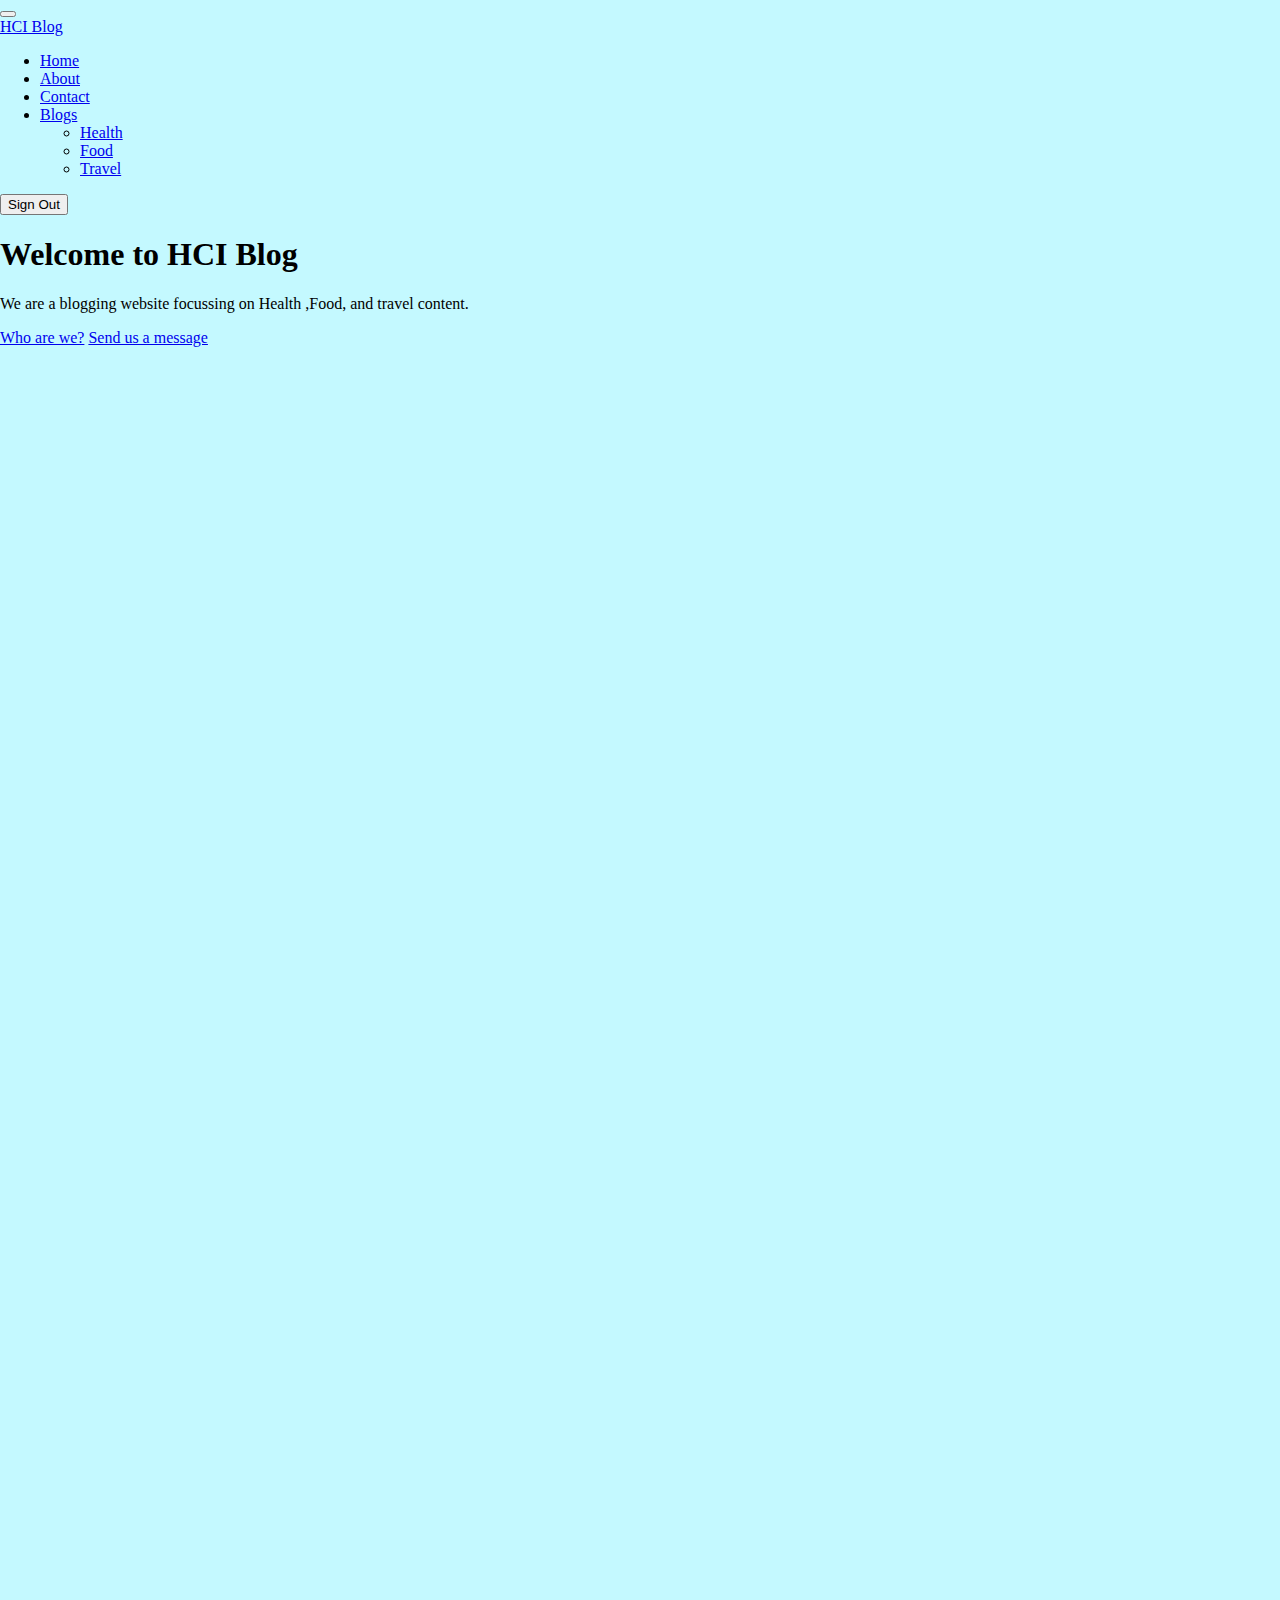
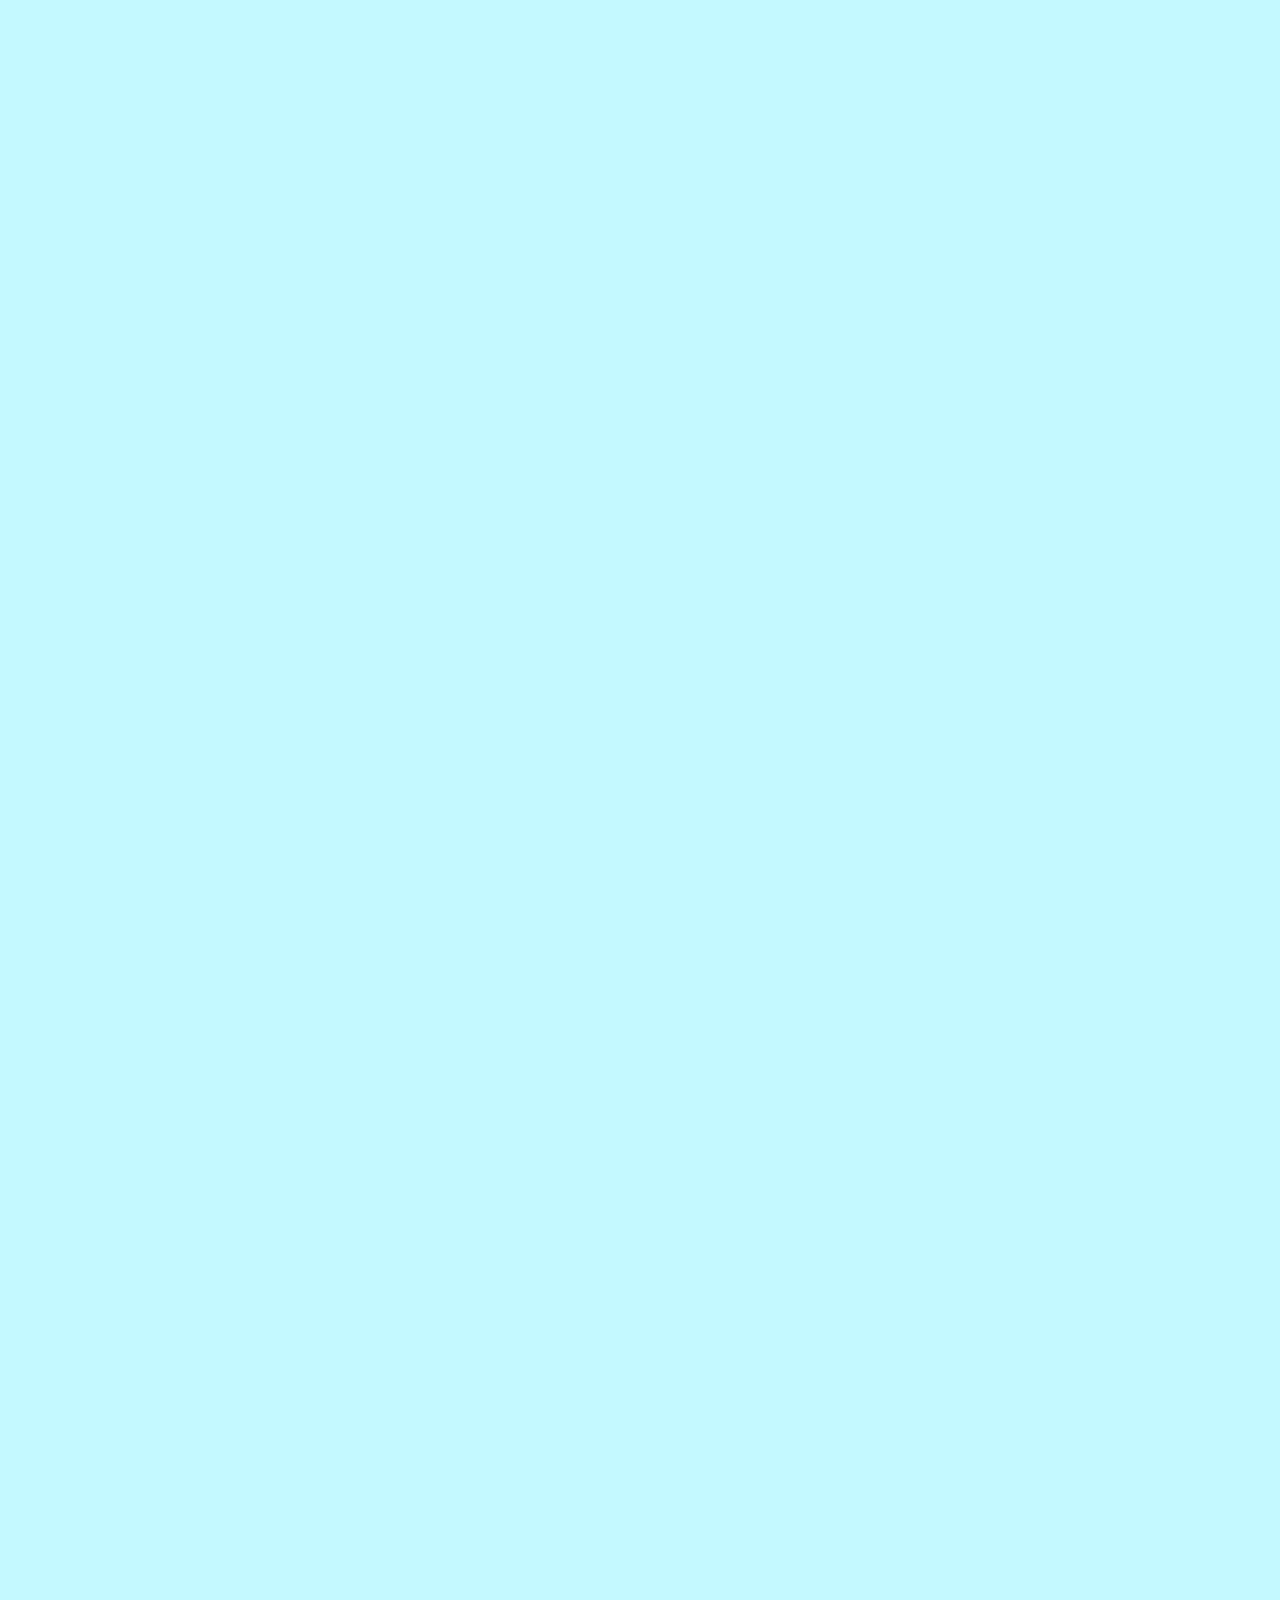
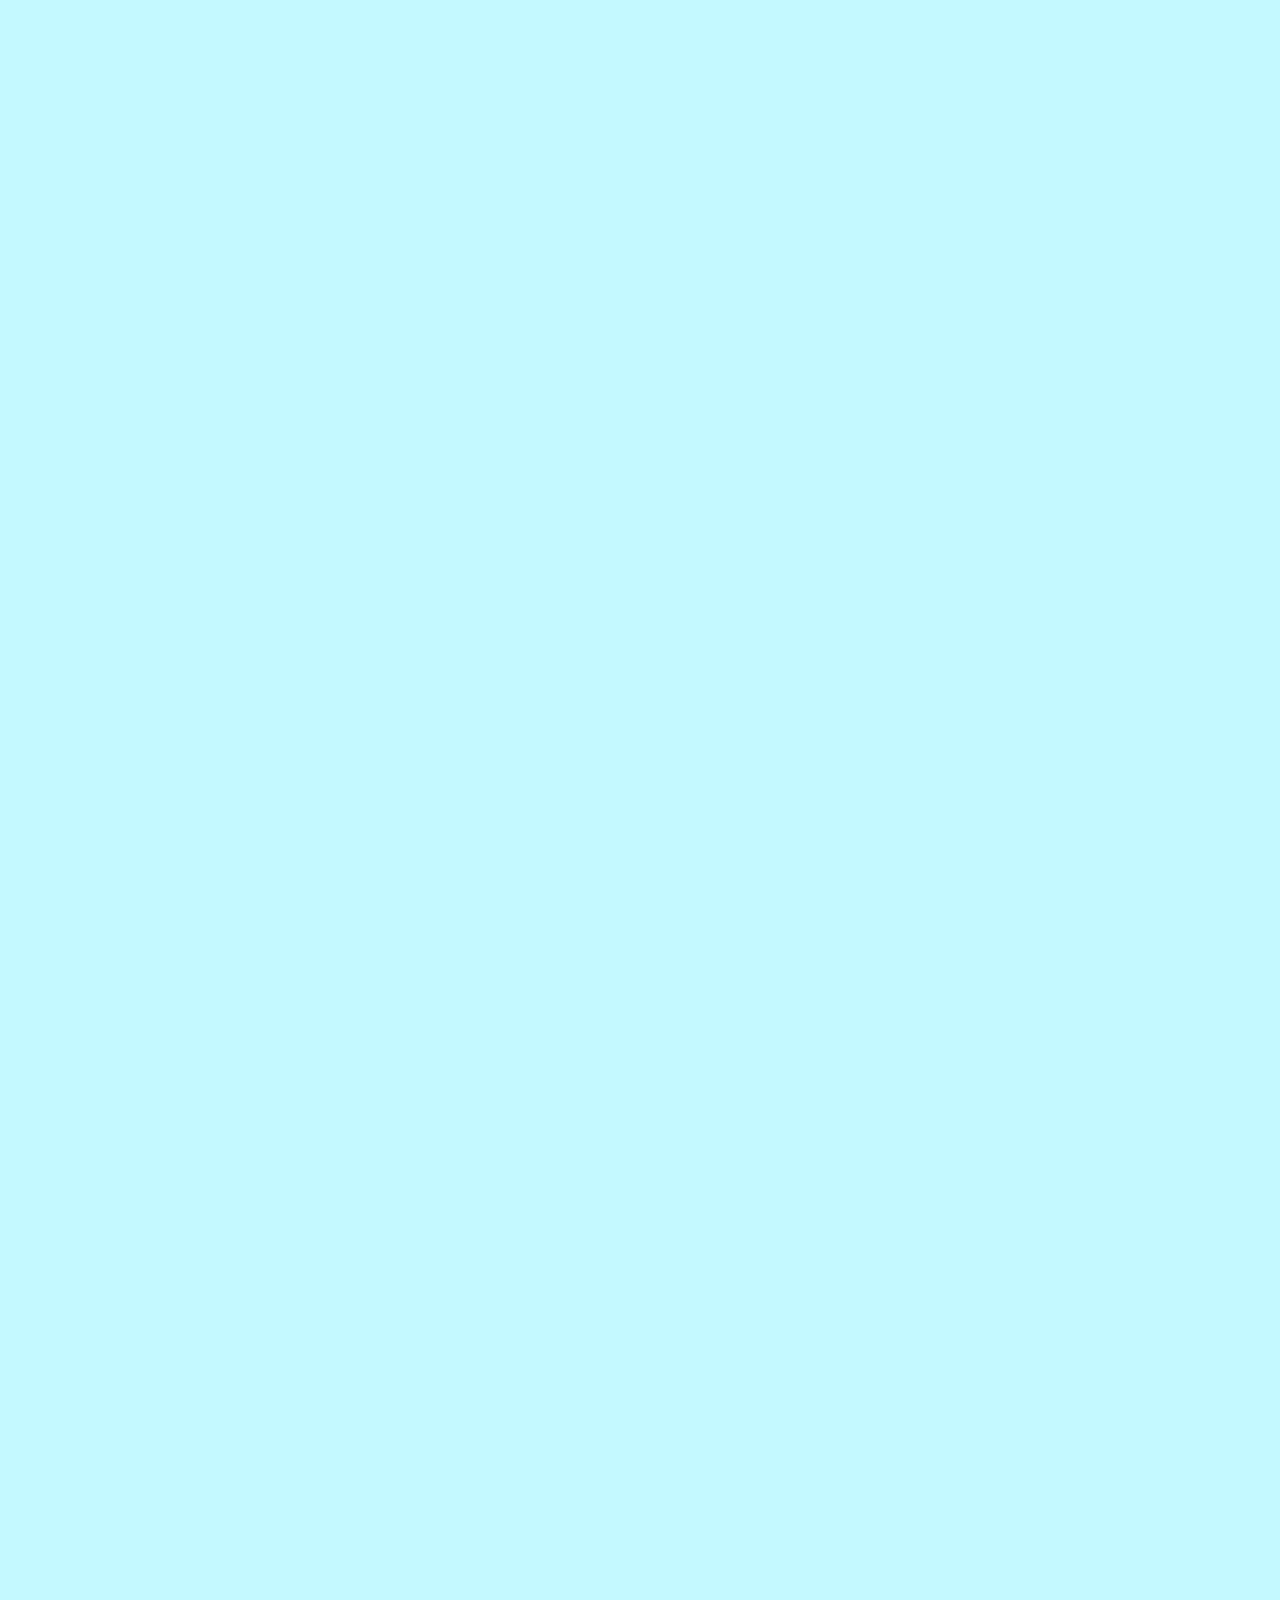
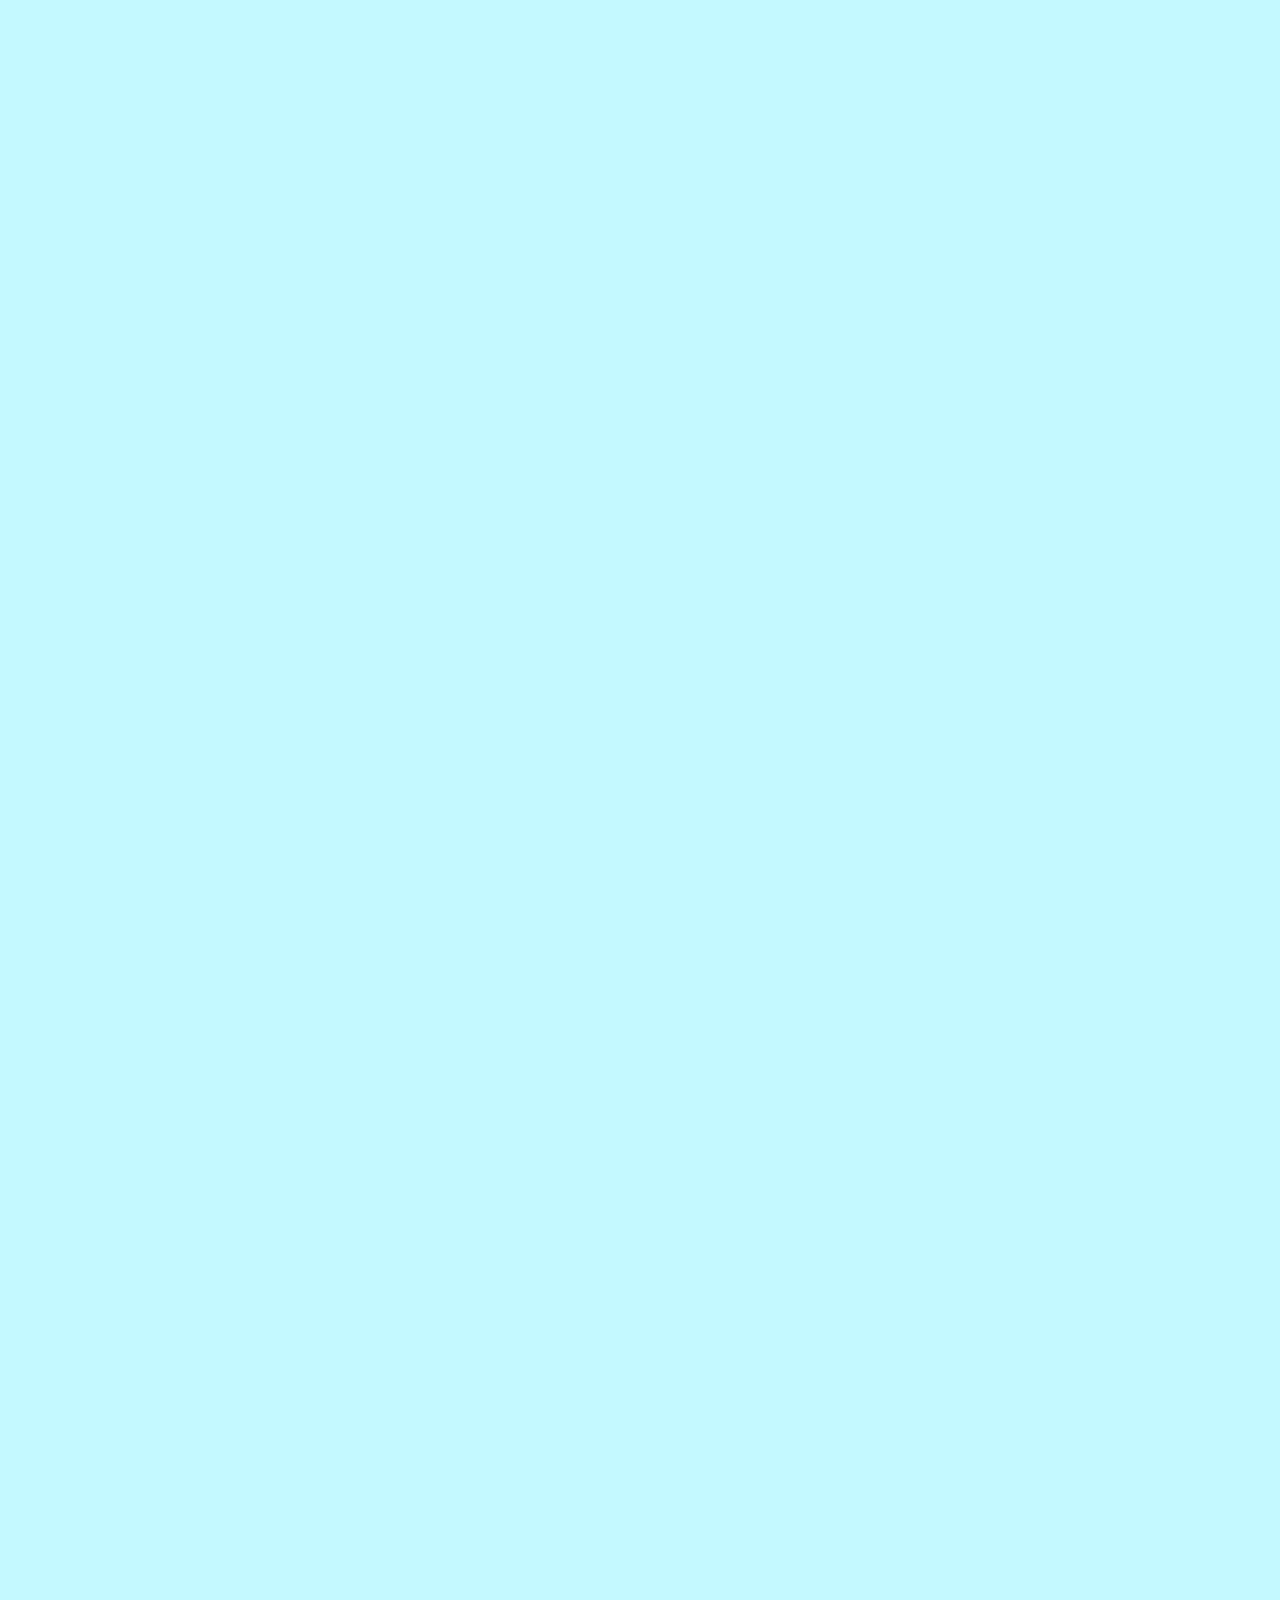
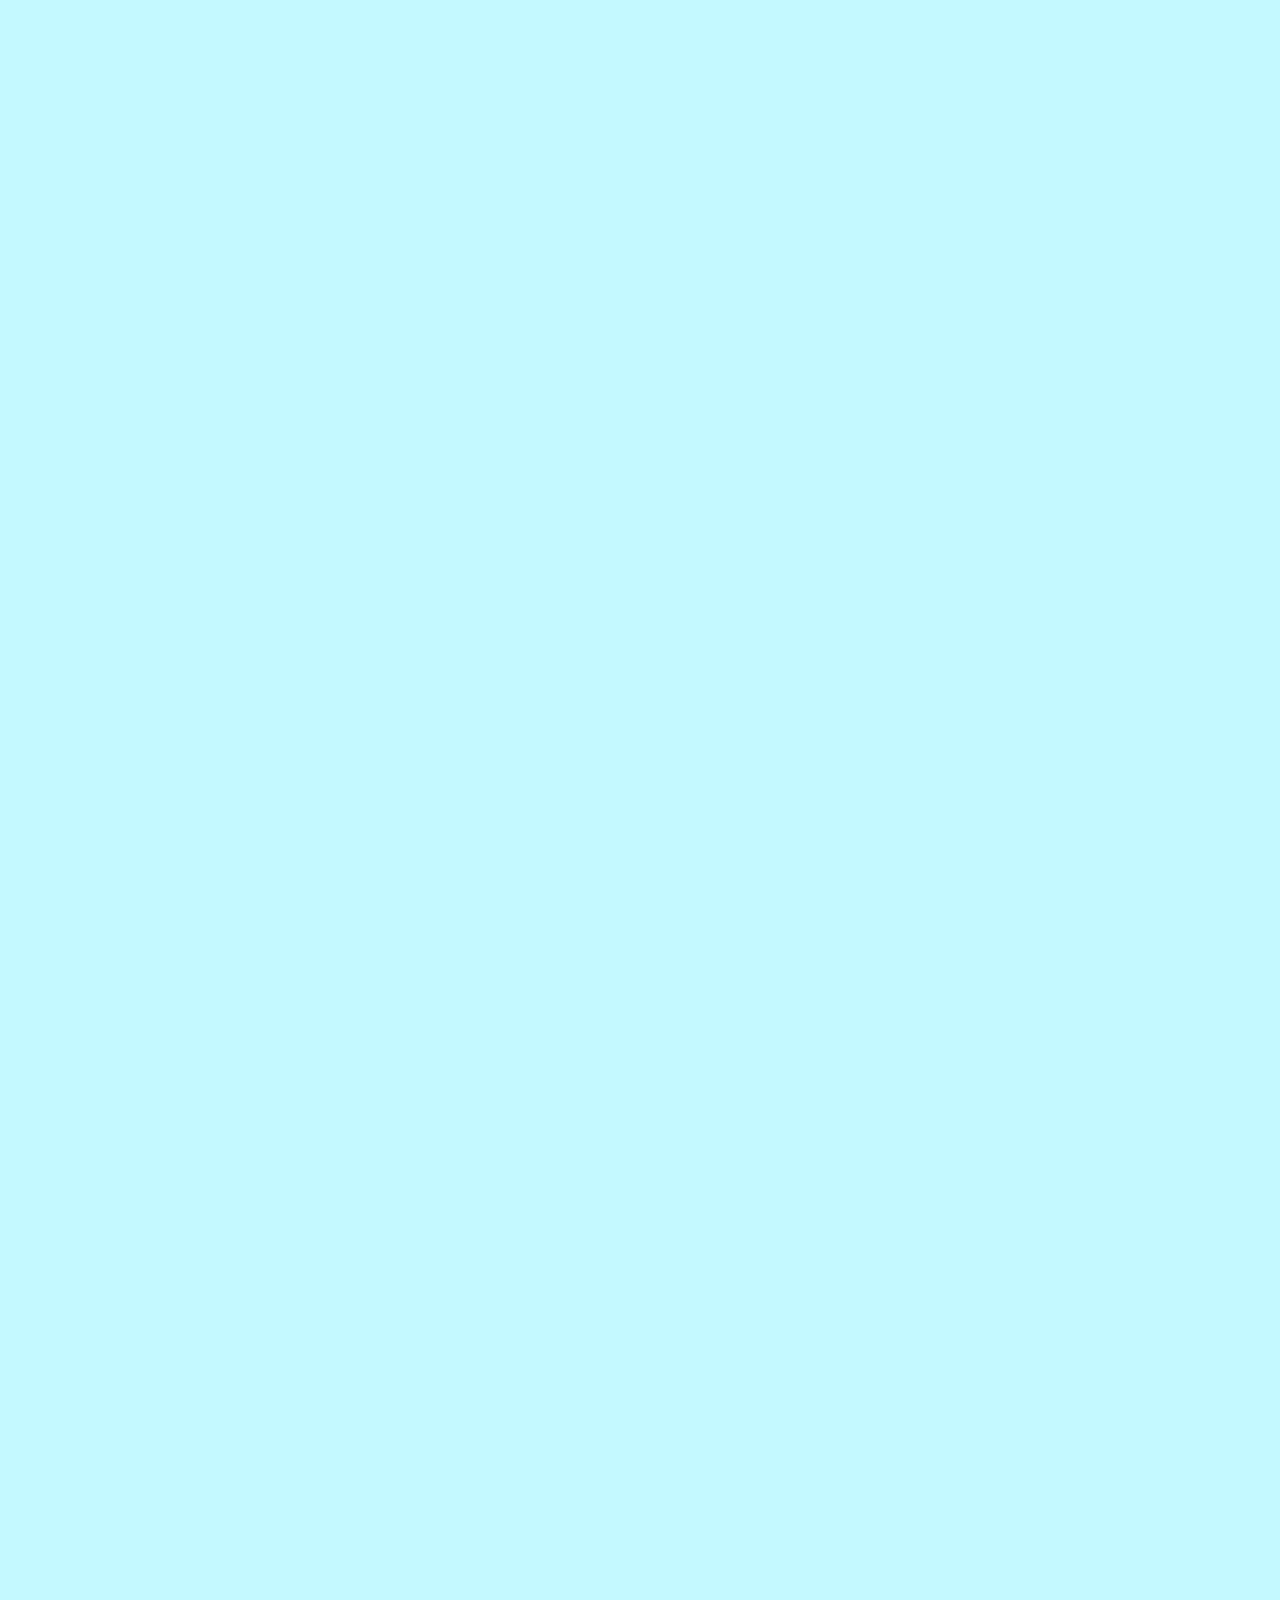
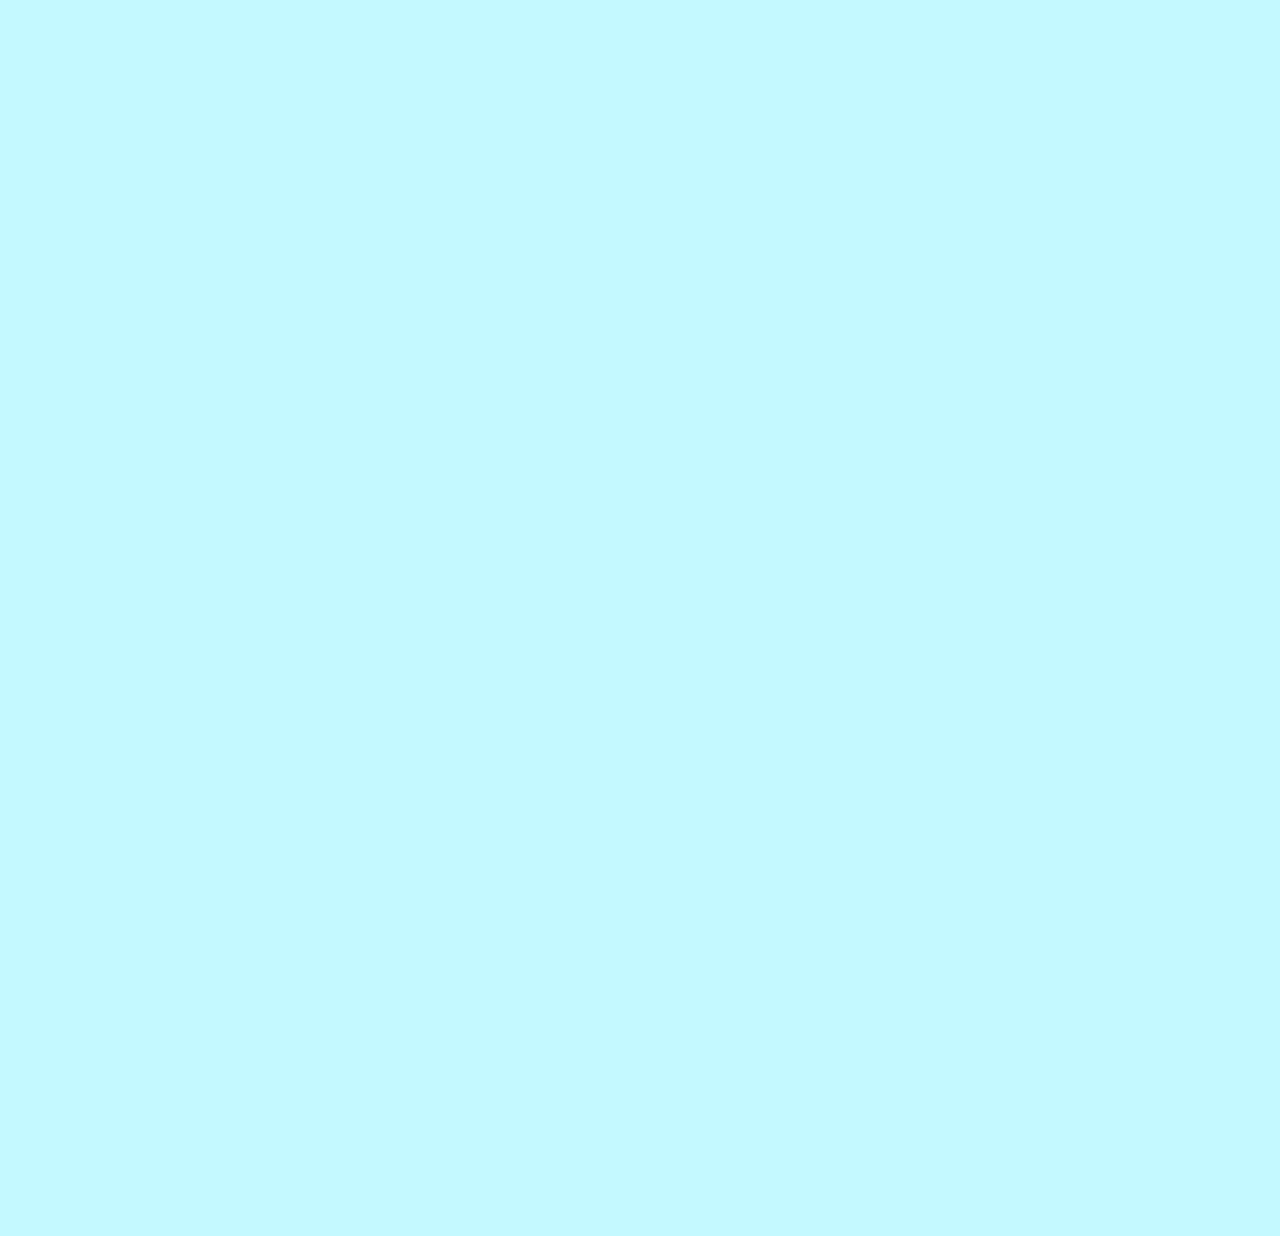
<file: index.html>
<!DOCTYPE html>
<html lang="en">
<head>
    <meta charset="UTF-8">
    <meta http-equiv="X-UA-Compatible" content="IE=edge">
    <meta name="viewport" content="width=device-width, initial-scale=1.0">
    <title>Home</title>
    <link href="https://cdn.jsdelivr.net/npm/bootstrap@5.3.0-alpha1/dist/css/bootstrap.min.css" rel="stylesheet" integrity="sha384-GLhlTQ8iRABdZLl6O3oVMWSktQOp6b7In1Zl3/Jr59b6EGGoI1aFkw7cmDA6j6gD" crossorigin="anonymous">
    <style>
      body {
            margin: 0;
            padding: 0;
            animation: effect 3s linear infinite;
        }
      
        section {
            width: 100%;
            height: 1000vh;
        }
      

      
        @keyframes effect {
            0% {
                background: linear-gradient(#d3efd3, #00FF00);
            }
      
            50% {
                background: linear-gradient(#e9e6f1, #26aaed);
            }
      
            100% {
                background: linear-gradient(#ebeb7d, #fe9013);
            }
        }
    
    </style>
</head>
<body style="background-color: rgb(196, 249, 255);">
  <nav class="navbar navbar-expand-lg bg-dark rounded navbar-dark" aria-label="Thirteenth navbar example">
    <div class="container-fluid">
      <button class="navbar-toggler" type="button" data-bs-toggle="collapse" data-bs-target="#navbarsExample11" aria-controls="navbarsExample11" aria-expanded="false" aria-label="Toggle navigation">
        <span class="navbar-toggler-icon"></span>
      </button>

      <div class="collapse navbar-collapse d-lg-flex" id="navbarsExample11">
        <a class="navbar-brand col-lg-3 me-0" href="index.html">HCI Blog</a>
        <ul class="navbar-nav col-lg-6 justify-content-lg-center">
          <li class="nav-item">
            <a class="nav-link active" aria-current="page" href="index.html">Home</a>
          </li>
          <li class="nav-item">
            <a class="nav-link" href="about.html">About</a>
          </li>
          <li class="nav-item">
            <a class="nav-link" href="contact.html">Contact</a>
          </li>
          <li class="nav-item dropdown">
            <a class="nav-link dropdown-toggle" href="#" data-bs-toggle="dropdown" aria-expanded="false">Blogs</a>
            <ul class="dropdown-menu">
              <li><a class="dropdown-item" href="Health.html">Health</a></li>
                  <li><a class="dropdown-item" href="Food.html">Food</a></li>
                  <li><a class="dropdown-item" href="travel.html">Travel</a></li>
            </ul>
          </li>
        </ul>
        <div class="d-lg-flex col-lg-3 justify-content-lg-end">
            <a href="signin.html"><button class="btn btn-danger" >Sign Out</button></a>
        </div>
      </div>
    </div>
  </nav>

  <section class="py-5 text-center container">
    <div class="row py-lg-5">
      <div class="col-lg-6 col-md-8 mx-auto">
        <h1 class="fw-light">Welcome to HCI Blog</h1>
        <p class="lead text-muted">We are a blogging website focussing on Health ,Food, and travel content. </p>
        <p>
          <a href="about.html" class="btn btn-warning my-2">Who are we?</a>
          <a href="contact.html" class="btn btn-info my-2">Send us a message</a>
        </p>
      </div>
    </div>
  </section>
  
  <script src="https://cdn.jsdelivr.net/npm/bootstrap@5.3.0-alpha1/dist/js/bootstrap.bundle.min.js" integrity="sha384-w76AqPfDkMBDXo30jS1Sgez6pr3x5MlQ1ZAGC+nuZB+EYdgRZgiwxhTBTkF7CXvN" crossorigin="anonymous"></script>
</body>
</html>
</file>
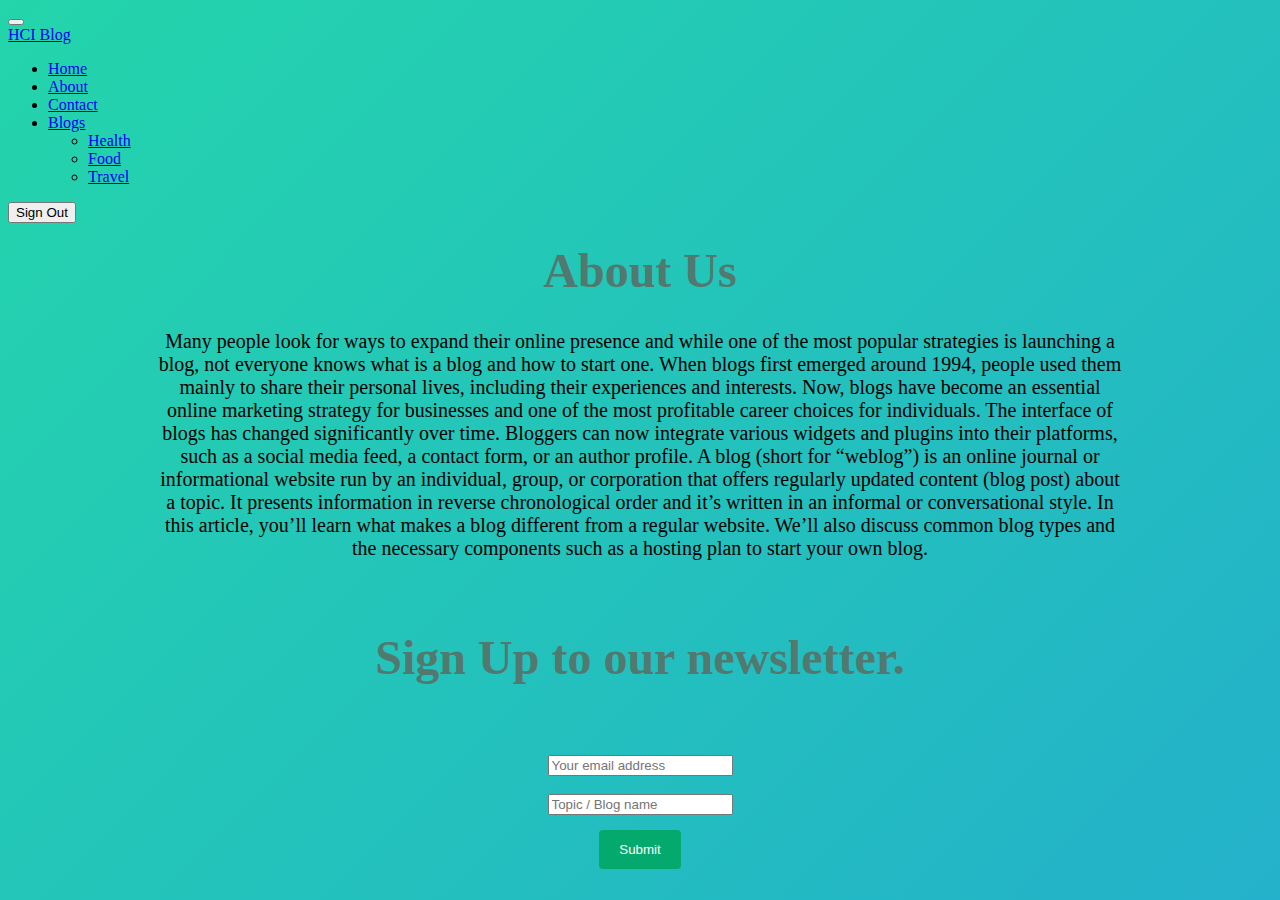
<file: about.html>
<!DOCTYPE html>
<html lang="en">
<head>
    <meta charset="UTF-8">
    <meta http-equiv="X-UA-Compatible" content="IE=edge">
    <meta name="viewport" content="width=device-width, initial-scale=1.0">
    <link rel="stylesheet" href="about.css">
    <link href="https://cdn.jsdelivr.net/npm/bootstrap@5.3.0-alpha1/dist/css/bootstrap.min.css" rel="stylesheet" integrity="sha384-GLhlTQ8iRABdZLl6O3oVMWSktQOp6b7In1Zl3/Jr59b6EGGoI1aFkw7cmDA6j6gD" crossorigin="anonymous">
    <title>About Us</title>

    <style>
      /* body {
        margin: 0;
        padding: 0;
        animation: effect 3s linear infinite;
    }
  
    section {
        width: 100%;
        height: 1000vh;
    }
  
    /* div {
        position: absolute;
        top: 50%;
        left: 50%;
        transform: translate(-50%, -50%);
        font-size: 3em;
    } */
  
    
  
    @keyframes effect {
        0% {
            background: linear-gradient(#d3efd3, #00FF00);
        }
  
        50% {
            background: linear-gradient(#e9e6f1, #26aaed);
        }
  
        100% {
            background: linear-gradient(#ebeb7d, #fe9013);
        }
    } */

    html, body {
  width: 100%;
  height:100%;
}

body {
    background: linear-gradient(-45deg, #ee7752, #e73c7e, #23a6d5, #23d5ab);
    background-size: 400% 400%;
    animation: gradient 15s ease infinite;
}

@keyframes gradient {
    0% {
        background-position: 0% 50%;
    }
    50% {
        background-position: 100% 50%;
    }
    100% {
        background-position: 0% 50%;
    }
}

  </style>

</head>
<body style="background-color: bisque;">
    <nav class="navbar navbar-expand-lg bg-dark rounded navbar-dark" aria-label="Thirteenth navbar example">
        <div class="container-fluid">
          <button class="navbar-toggler" type="button" data-bs-toggle="collapse" data-bs-target="#navbarsExample11" aria-controls="navbarsExample11" aria-expanded="false" aria-label="Toggle navigation">
            <span class="navbar-toggler-icon"></span>
          </button>
    
          <div class="collapse navbar-collapse d-lg-flex" id="navbarsExample11">
            <a class="navbar-brand col-lg-3 me-0" href="index.html">HCI Blog</a>
            <ul class="navbar-nav col-lg-6 justify-content-lg-center">
              <li class="nav-item">
                <a class="nav-link active" aria-current="page" href="index.html">Home</a>
              </li>
              <li class="nav-item">
                <a class="nav-link" href="about.html">About</a>
              </li>
              <li class="nav-item">
                <a class="nav-link" href="contact.html">Contact</a>
              </li>
              <li class="nav-item dropdown">
                <a class="nav-link dropdown-toggle" href="#" data-bs-toggle="dropdown" aria-expanded="false">Blogs</a>
                <ul class="dropdown-menu">
                  <li><a class="dropdown-item" href="Health.html">Health</a></li>
                  <li><a class="dropdown-item" href="Food.html">Food</a></li>
                  <li><a class="dropdown-item" href="travel.html">Travel</a></li>
                </ul>
              </li>
            </ul>
            <div class="d-lg-flex col-lg-3 justify-content-lg-end">
                <a href="signin.html"><button class="btn btn-danger" >Sign Out</button></a>
            </div>
          </div>
        </div>
      </nav>
    <div class="container">
        <h1 class="about-heading">About Us</h1>
        <p>Many people look for ways to expand their online presence and while one of the most popular strategies is launching a blog, not everyone knows what is a blog and how to start one.

          When blogs first emerged around 1994, people used them mainly to share their personal lives, including their experiences and interests. Now, blogs have become an essential online marketing strategy for businesses and one of the most profitable career choices for individuals.
          
          The interface of blogs has changed significantly over time. Bloggers can now integrate various widgets and plugins into their platforms, such as a social media feed, a contact form, or an author profile.
          
          A blog (short for “weblog”) is an online journal or informational website run by an individual, group, or corporation that offers regularly updated content (blog post) about a topic. It presents information in reverse chronological order and it’s written in an informal or conversational style.
          
          In this article, you’ll learn what makes a blog different from a regular website. We’ll also discuss common blog types and the necessary components such as a hosting plan to start your own blog.</p>
        <h2>Sign Up to our newsletter.</h1>
        <div class="news-letter">
            <form action="">
                <input type="email" id="email" name="email" placeholder="Your email address">
                <br><br>
                <!-- <label for="lname">Interested Topic</label> -->
                <input type="text" id="lname" name="lastname" placeholder="Topic / Blog name ">
                <br>
                <input type="submit" value="Submit">
            </form>
        </div>
    </div>
    <script src="https://cdn.jsdelivr.net/npm/bootstrap@5.3.0-alpha1/dist/js/bootstrap.bundle.min.js" integrity="sha384-w76AqPfDkMBDXo30jS1Sgez6pr3x5MlQ1ZAGC+nuZB+EYdgRZgiwxhTBTkF7CXvN" crossorigin="anonymous"></script>
</body>
</html>
</file>
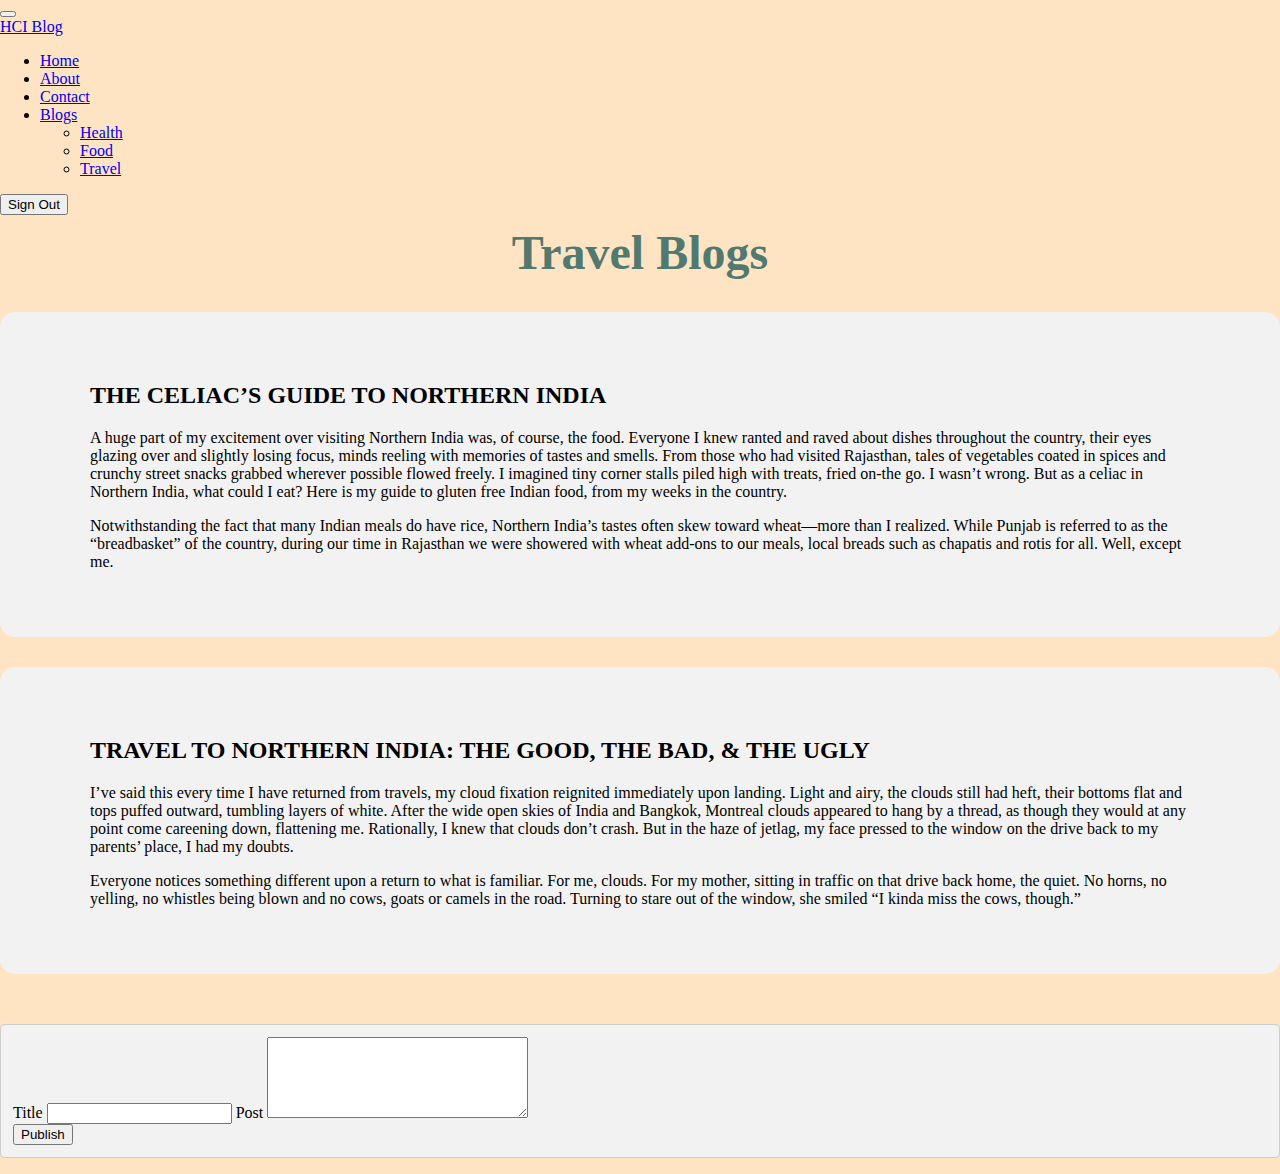
<file: travel.html>
<!DOCTYPE html>
<html lang="en">
<head>
    <meta charset="UTF-8">
    <meta http-equiv="X-UA-Compatible" content="IE=edge">
    <meta name="viewport" content="width=device-width, initial-scale=1.0">
    <title>Travel</title>
    <link rel="stylesheet" href="blog.css">
    <link href="https://cdn.jsdelivr.net/npm/bootstrap@5.3.0-alpha1/dist/css/bootstrap.min.css" rel="stylesheet" integrity="sha384-GLhlTQ8iRABdZLl6O3oVMWSktQOp6b7In1Zl3/Jr59b6EGGoI1aFkw7cmDA6j6gD" crossorigin="anonymous">
    <style>
      body {
        margin: 0;
        padding: 0;
        animation: effect 3s linear infinite;
    }
  
    section {
        width: 100%;
        height: 1000vh;
    }
  
    /* div {
        position: absolute;
        top: 50%;
        left: 50%;
        transform: translate(-50%, -50%);
        font-size: 3em;
    } */
  
    
  
    @keyframes effect {
        0% {
            background: linear-gradient(#d3efd3, #00FF00);
        }
  
        50% {
            background: linear-gradient(#e9e6f1, #26aaed);
        }
  
        100% {
            background: linear-gradient(#ebeb7d, #fe9013);
        }
    }
  </style>
</head>
<body style="background-color: bisque;">
    <nav class="navbar navbar-expand-lg bg-dark rounded navbar-dark" aria-label="Thirteenth navbar example">
        <div class="container-fluid">
          <button class="navbar-toggler" type="button" data-bs-toggle="collapse" data-bs-target="#navbarsExample11" aria-controls="navbarsExample11" aria-expanded="false" aria-label="Toggle navigation">
            <span class="navbar-toggler-icon"></span>
          </button>
    
          <div class="collapse navbar-collapse d-lg-flex" id="navbarsExample11">
            <a class="navbar-brand col-lg-3 me-0" href="index.html">HCI Blog</a>
            <ul class="navbar-nav col-lg-6 justify-content-lg-center">
              <li class="nav-item">
                <a class="nav-link active" aria-current="page" href="index.html">Home</a>
              </li>
              <li class="nav-item">
                <a class="nav-link" href="about.html">About</a>
              </li>
              <li class="nav-item">
                <a class="nav-link" href="contact.html">Contact</a>
              </li>
              <li class="nav-item dropdown">
                <a class="nav-link dropdown-toggle" href="#" data-bs-toggle="dropdown" aria-expanded="false">Blogs</a>
                <ul class="dropdown-menu">
                  <li><a class="dropdown-item" href="Health.html">Health</a></li>
                  <li><a class="dropdown-item" href="Food.html">Food</a></li>
                  <li><a class="dropdown-item" href="travel.html">Travel</a></li>
                </ul>
              </li>
            </ul>
            <div class="d-lg-flex col-lg-3 justify-content-lg-end">
                <a href="signin.html"><button class="btn btn-danger" >Sign Out</button></a>
            </div>
          </div>
        </div>
      </nav>
      <h1 class="heading-blog">Travel Blogs</h1>
      <div class="blog-card">
        <h2 class="blog-title">THE CELIAC’S GUIDE TO NORTHERN INDIA</h2>
        <p class = blog-content>A huge part of my excitement over visiting Northern India was, of course, the food. Everyone I knew ranted and raved about dishes throughout the country, their eyes glazing over and slightly losing focus, minds reeling with memories of tastes and smells. From those who had visited Rajasthan, tales of vegetables coated in spices and crunchy street snacks grabbed wherever possible flowed freely. I imagined tiny corner stalls piled high with treats, fried on-the go. I wasn’t wrong. But as a celiac in Northern India, what could I eat? Here is my guide to gluten free Indian food, from my weeks in the country.</p>
        <p class = blog-content>Notwithstanding the fact that many Indian meals do have rice, Northern India’s tastes often skew toward wheat—more than I realized. While Punjab is referred to as the “breadbasket” of the country, during our time in Rajasthan we were showered with wheat add-ons to our meals, local breads such as chapatis and rotis for all. Well, except me.</p>
      </div>
      <div class="blog-card">
        <h2 class="blog-title">TRAVEL TO NORTHERN INDIA: THE GOOD, THE BAD, & THE UGLY</h2>
        <p class = blog-content>I’ve said this every time I have returned from travels, my cloud fixation reignited immediately upon landing. Light and airy, the clouds still had heft, their bottoms flat and tops puffed outward, tumbling layers of white. After the wide open skies of India and Bangkok, Montreal clouds appeared to hang by a thread, as though they would at any point come careening down, flattening me. Rationally, I knew that clouds don’t crash. But in the haze of jetlag, my face pressed to the window on the drive back to my parents’ place, I had my doubts.        </p>
        <p class = blog-content>Everyone notices something different upon a return to what is familiar. For me, clouds. For my mother, sitting in traffic on that drive back home, the quiet. No horns, no yelling, no whistles being blown and no cows, goats or camels in the road. Turning to stare out of the window, she smiled “I kinda miss the cows, though.”</p>
      </div>
      <div class="post-form">
        <form>
            <div class="form-group">
              <label>Title</label>
              <input class="form-control" type="text" name="postTitle">
              <label>Post</label>
              <textarea class="form-control" name="postBody" rows="5" cols="30"></textarea>
            </div>
            <button class="btn btn-primary" type="submit" name="button">Publish</button>
        </form>
      </div>
      <script src="https://cdn.jsdelivr.net/npm/bootstrap@5.3.0-alpha1/dist/js/bootstrap.bundle.min.js" integrity="sha384-w76AqPfDkMBDXo30jS1Sgez6pr3x5MlQ1ZAGC+nuZB+EYdgRZgiwxhTBTkF7CXvN" crossorigin="anonymous"></script>
</body>
</html>
</file>
<file: about.css>
/* .container {
    border-radius: 5px;
    background-color: #f2f2f2;
    padding: 20px;
} */

.about-heading{
    text-align: center;
    margin-top: 20px;
    font-size: xxx-large;
    color: #52796f !important;
}
h2{
    text-align: center;
    padding-top: 30px;
    padding-bottom: 30px;
    font-size: xxx-large;
    color: #52796f !important;
}
p{
    text-align: center;
    font-size: 20px;
    padding-left: 150px;
    padding-right: 150px;
}
input[type=submit] {
    background-color: #04AA6D;
    color: white;
    margin-top: 15px;
    padding: 12px 20px;
    border: none;
    border-radius: 4px;
    cursor: pointer;
}

.news-letter{
    text-align: center;
}
</file>
<file: blog.css>
.heading-blog{
    text-align: center;
    margin-top: 10px;
    font-size: xxx-large;
    color: #52796f !important;
}

.blog-card{
    margin-top: 30px;
    border-radius: 15px;
    background-color: #f2f2f2;
    padding: 50px;
}
.blog-title{
    margin-left: 40px;
}

.blog-content{
    margin-left: 40px;
    margin-right: 40px;
}

.post-form{
    margin-top: 100px;
    background-color: #f2f2f2;
    padding: 12px; /* Some padding */ 
    border: 1px solid #ccc; /* Gray border */
    border-radius: 4px; /* Rounded borders */
    box-sizing: border-box; /* Make sure that padding and width stays in place */
    margin-top: 50px; /* Add a top margin */
    margin-bottom: 16px;
}
</file>
